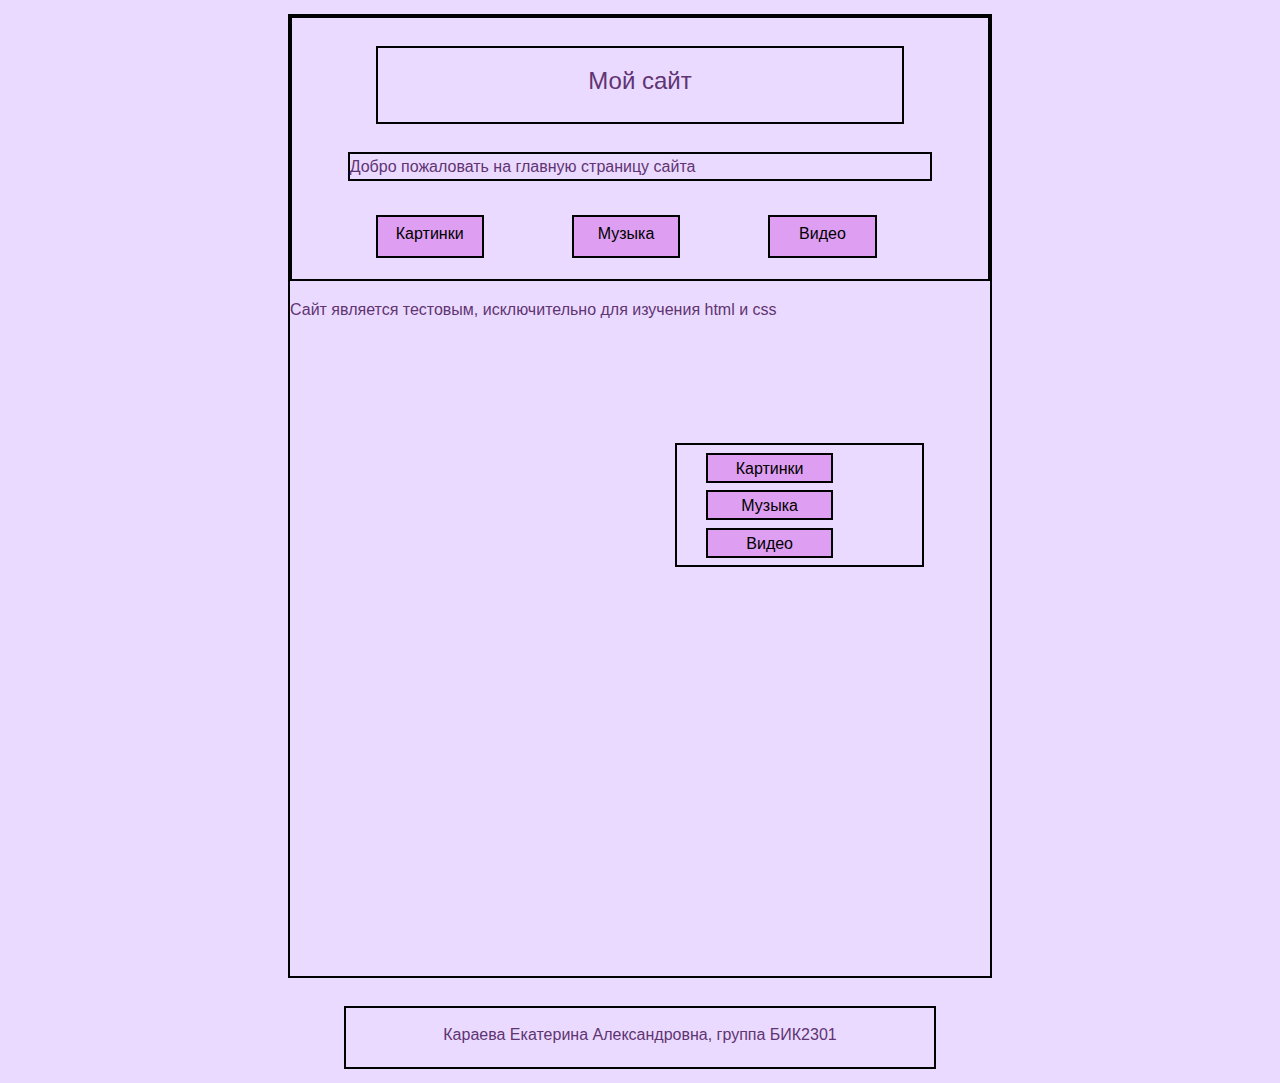
<file: index.html>
<!DOCTYPE html>
<html>
<link rel="icon" href="img/favicon.ico" type="image/x-icon">
<head>
	<meta charset="utf-8">
	<link rel="stylesheet" type="text/css" href="style.css">
	<title>Главная страница</title>
</head>
<body>
<div id="body">
    <header style="border: 2px Solid rgb(0, 0, 0) ;">
        <div id="block1">Мой сайт</div>
        <div id="block2">Добро пожаловать на главную страницу сайта</div>
        <div id="butt1"><a href="images.html">Картинки</a></div>
        <div id="butt1"><a href="sound.html">Музыка</a></div>
        <div id="butt1"><a href="video.html">Видео</a></div>
    </header>
    <p> Сайт является тестовым, исключительно для изучения html и css </p>
    <aside>
    <div id="but"> 
        <div id="butt2"><a href="images.html">Картинки</a></div>
        <div id="butt2"><a href="sound.html">Музыка</a></div>
        <div id="butt2"><a href="video.html">Видео</a></div>
             
    </aside>
</div>
</body>
<footer>
    <div id="footer">Караева Екатерина Александровна, группа БИК2301</div>
</footer>
</html>
</file>
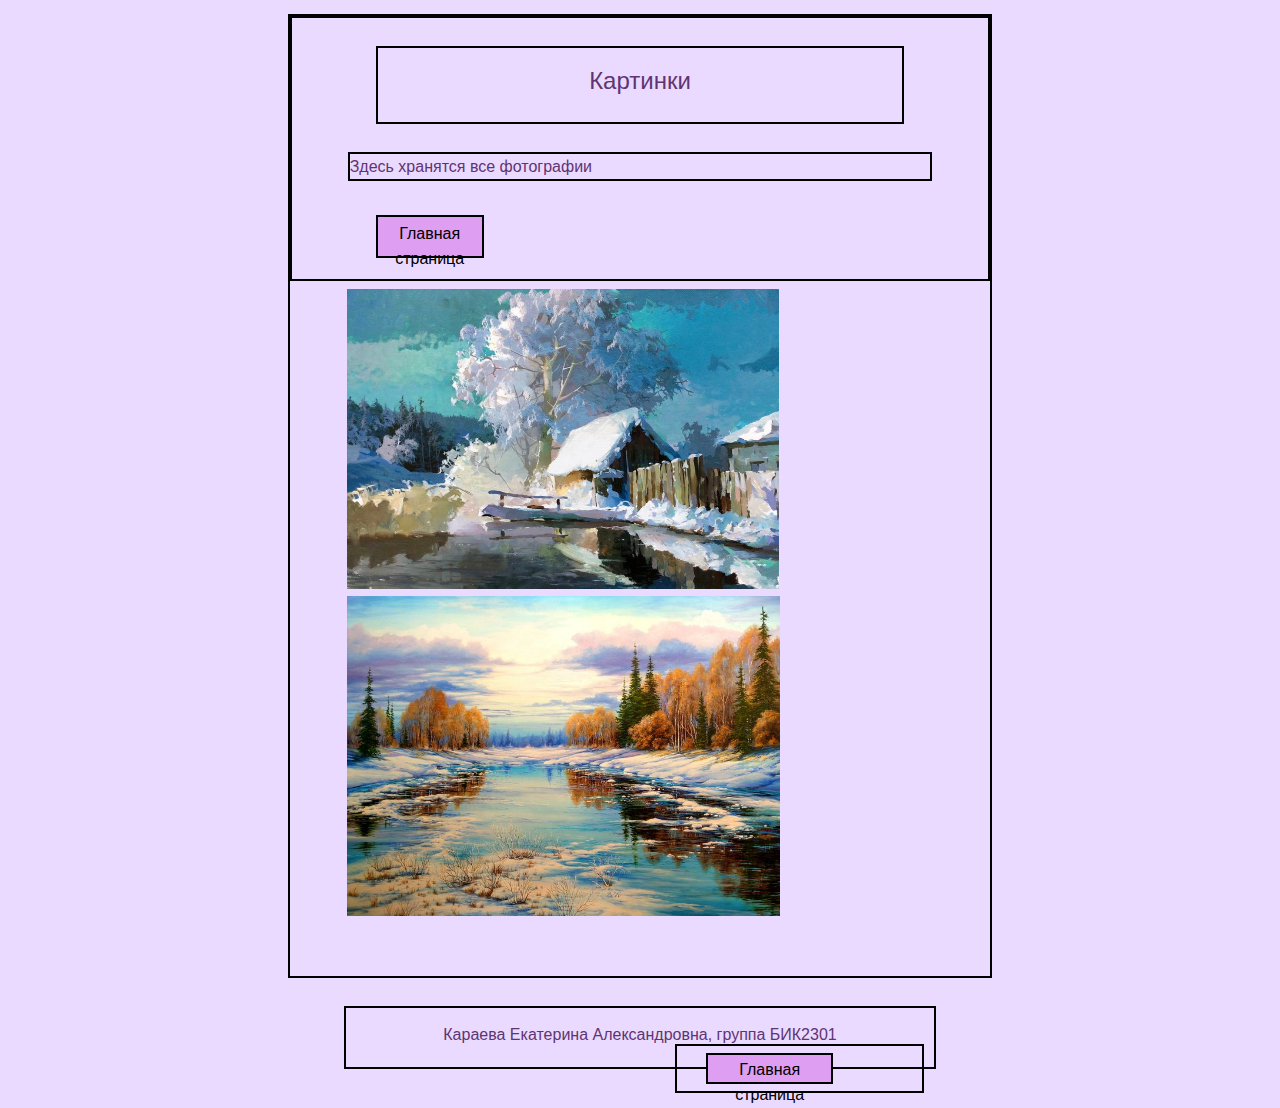
<file: images.html>
<!DOCTYPE html>
<html>
<link rel="icon" href="img/favicon.ico" type="image/x-icon">
<head>
	<meta charset="utf-8">
	<link rel="stylesheet" type="text/css" href="style.css">
	<title>Картинки</title>
</head>
<body>
	<div id="body">
	
		<header style="border: 2px Solid rgb(0, 0, 0) ;">
			<div id="block1">Картинки</div>
			<div id="block2">Здесь хранятся все фотографии</div>
			<div id="butt1"><a href="index.html">Главная страница</a></div>
		</header>
        <div id="img1"><img src="img/a446cf302c15fc01bda9d16e6cec4a5d.jpg" alt=""
		    width="432" 
		    height="300">
        <img src="img/e71dddad50aa8cb5eca9c8867096a653.jpg" alt=""
		    width="433" 
            height="320">
		</div>
		<aside>
            <div id="but"> 
                <div id="butt2"><a href="index.html">Главная страница</a></div>
				                  
            </aside>
	</div>
</body>
<footer>
	<div id="footer"> Караева Екатерина Александровна, группа БИК2301</div> 
</footer>
</html>
</file>
<file: style.css>
body {

	max-width: 55%;
    font: normal 100%/1.6 Verdana,sans-serif;
    color: #603472;
    background: rgb(235, 218, 255);
    margin: 0 auto;
}
div {
	border: 2px Solid Black;
}

#body {
    margin-top: 2%;
    margin-bottom: 2%;
    height: 960px;
    
}

#block1 {
    margin: 4% 12% 4% 12%;
    height: 60px;
    text-align: center;
    padding-top: 2%;
    font-size: 24px;  
}

#block2 {
    margin: 4% 8% 2% 8%;
    height: 25px;
    
    
}

#mus1 {
    margin: 4% 8% 2% 4%;
    border: 1px Solid Transparent;

}

#vid1 {
    margin: 4% 8% 2% 8%;
    border: 1px Solid Transparent;

}
#butt1 {
    display: inline-block;
    width: 15%;
    height: 35px;
    margin-top: 3%;
    margin-bottom: 3%;
    margin-left: 12%;
    text-align: center;
    padding-top: 0.5%;
    background-color: rgb(222, 158, 241);
    
}

#butt1 a {
    font-size: 16px;
    font-style: bold;
    text-decoration: none;
    color: rgb(0, 0, 0);
}


#img1 {
    margin: 1% 8% 2% 8%;
    border: 1px Solid Transparent;
}

#butt2 {
    width: 50%;
    height: 25px;
    margin-top: 3%;
    margin-bottom: 3%;
    margin-left: 12%;
    text-align: center;
    padding-top: 0.5%;
    background-color: rgb(222, 158, 241);
}

#butt2 a {
    font-size: 16px;
    font-style: bold;
    text-decoration: none;
    color: rgb(0, 0, 0);
}

#but {
    width: 35%;
    display: inline-block;
    margin-top: 15%;
    margin-left: 55%;
}

#footer {
    margin: 4% 8% 2% 8%;
    height: 45px;
    text-align: center;
    padding-top: 2%;
}
</file>
